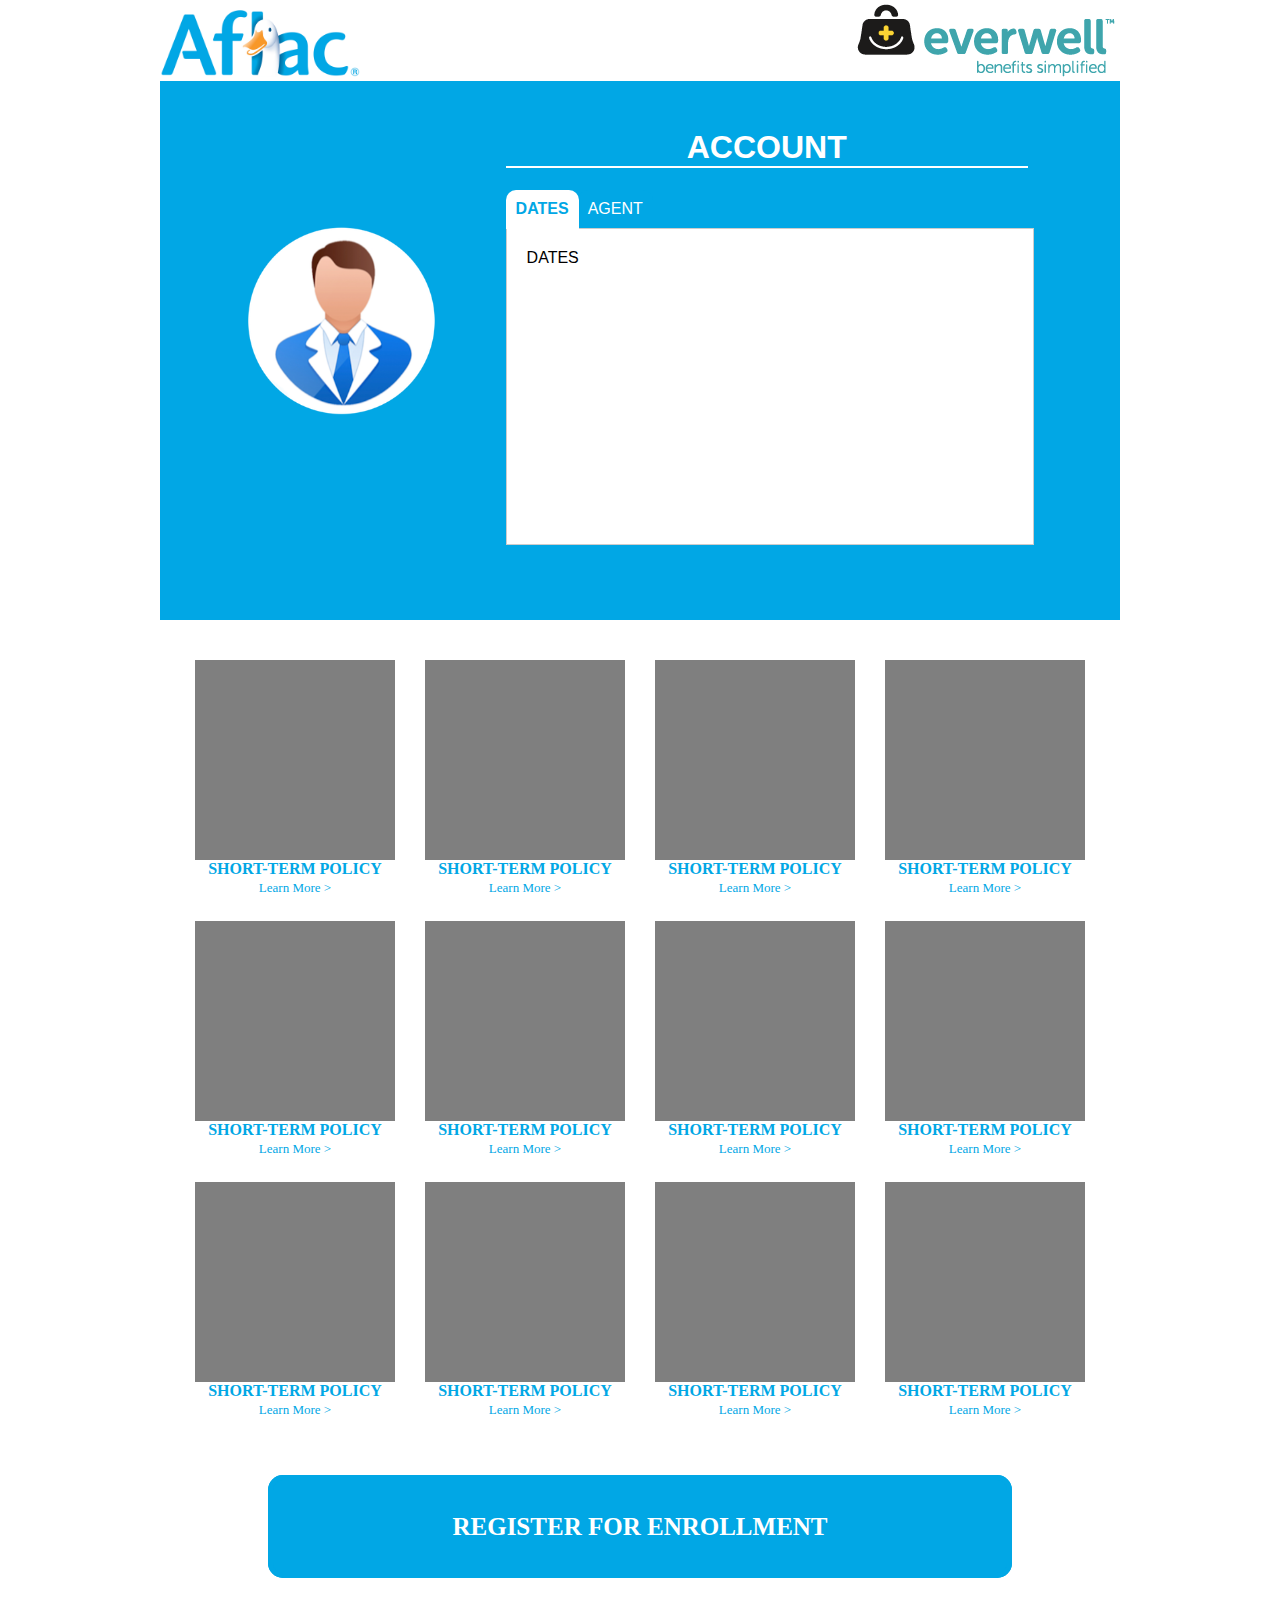
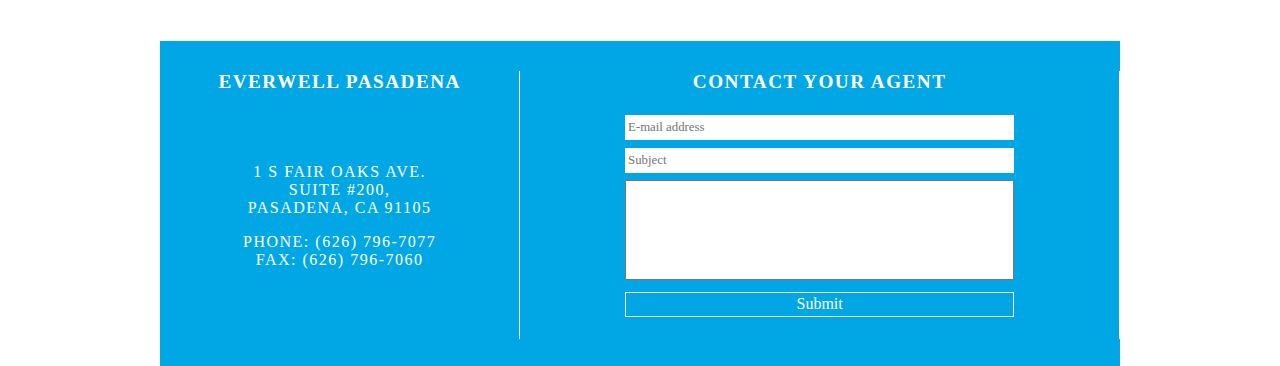
<file: everwell.html>
<!DOCTYPE html>
<html lang="en">
<head>
	<meta charset="UTF-8">
	<!--<meta name="viewport" content="initial-scale=1"> //this messes up mobile formatting-->
	<title>Test</title>

<link rel="stylesheet" type="text/css" href="everwell.css"/>
<link rel="stylesheet" type="text/css" href="normalize.css">
</head>


<header>
	<div id="headerWrapper">
		<div class="header">
		<!-- Alfac and Everwell logos go here -->
			<img src="images/aflacLogo.png" alt="Aflac Main Logo" class="flexbox-item aflac-logo">
			<img src="images/everwell-logo.png" alt="Everwell Main Logo" class="flexbox-item ever-logo">
			<!-- Blue Box goes here -->
			<section class="blue-box">
				<div class="guyDiv">	
					<img class="guy" src="images/guy.png" alt="Picture in blue box">
				</div>	
        <div class="tableWrap">
					<div class="acc-dates">
						<h1>ACCOUNT</h1>
					</div>	
						<!-- Tabs -->
			<div class="tabsHeader">
			    <div class="tabHeader">
			       <input type="radio" id="tab-1" name="tab-group-1" checked>
			       <label class="tabz" for="tab-1">DATES</label>
			       <div class="content">
			           DATES
			       </div> 
			    </div>
			   <div class="tabHeader">
			       <input type="radio" id="tab-2" name="tab-group-1">
			       <label class="tabz" for="tab-2">AGENT</label>       
			       <div class="contentHeader">
			           AGENT
			       </div> 
			   </div>
			</div> 
      </div>  
			 <!-- end of tabs -->
			</section>
		</div>					
	</div>
</header>



 

    <!---BODY-->
<body>
      <div id="popup" class="popup_content">
        <p class="popup_Title"><b>Policy Title</b></p>
        <p id="popuptext" class="popup_Text">
        &emsp;Lorem ipsum dolor sit amet, consectetur adipiscing elit, sed do eiusmod tempor incididunt ut labore et dolore magna aliqua. Ut enim ad minim veniam, quis nostrud exercitation ullamco laboris nisi ut aliquip ex ea commodo consequat. Duis aute irure dolor in reprehenderit in voluptate velit esse cillum dolore eu fugiat nulla pariatur. Excepteur sint occaecat cupidatat non proident, sunt in culpa qui officia deserunt mollit anim id est laborum.
        Lorem ipsum dolor sit amet, consectetur adipiscing elit, sed do eiusmod tempor incididunt ut labore et dolore magna aliqua. Ut enim ad minim veniam, quis nostrud exercitation ullamco laboris nisi ut aliquip ex ea commodo consequat. Duis aute irure dolor in reprehenderit in voluptate velit esse cillum dolore eu fugiat nulla pariatur. Excepteur sint occaecat cupidatat non proident, sunt in culpa qui officia deserunt mollit anim id est laborum.</p><br>
        <ul>
          <li>Lorem ipsum dolor sit amet</li>
          <li>Lorem ipsum dolor sit amet</li>
          <li>Lorem ipsum dolor sit amet</li>
          <li>Lorem ipsum dolor sit amet</li>
        </ul>
     <a id="popupClose" class = "popup_Close" href = "javascript:void(0)" onclick = "document.getElementById('popup').style.display='none';document.getElementById('fade').style.display='none'">Close</a></div>

    <div id="fade" class="black_overlay"></div>  
          <div class="service-text" id="service-text">

            <div class="service-container">

           	  <div class="job-column-1 job-column-2 job-column-3">
              <a href = "javascript:void(0)" onclick = "document.getElementById('popup').style.display='block';document.getElementById('fade').style.display='block'">
                	<div class="service-item">
  							  <div class="service-thumb">
  								<div class="overlay-p">
  								</div>
  						  	</div> <!-- /.service-thumb -->
                  <p><b>SHORT-TERM POLICY</b><br>
                  <font class="learnFont" size="2">Learn More ></font></p>
  						  </div>
             </a>
              </div>
              <div class="job-column-1 job-column-2 job-column-3">
              <a href = "javascript:void(0)" onclick = "document.getElementById('popup').style.display='block';document.getElementById('fade').style.display='block'">
                  <div class="service-item">
                  <div class="service-thumb">
                  <div class="overlay-p">
                  </div>
                  </div> <!-- /.service-thumb -->
                  <p><b>SHORT-TERM POLICY</b><br>
                  <font class="learnFont" size="2">Learn More ></font></p>
                </div>
             </a>
              </div>
             <div class="job-column-1 job-column-2 job-column-3">
             <a href = "javascript:void(0)" onclick = "document.getElementById('popup').style.display='block';document.getElementById('fade').style.display='block'">
                  <div class="service-item">
                  <div class="service-thumb">
                  <div class="overlay-p">
                  </div>
                  </div> <!-- /.service-thumb -->
                  <p><b>SHORT-TERM POLICY</b><br>
                  <font class="learnFont" size="2">Learn More ></font></p>
                </div>
             </a>
              </div>
            <div class="job-column-1 job-column-2 job-column-3">
              <a href = "javascript:void(0)" onclick = "document.getElementById('popup').style.display='block';document.getElementById('fade').style.display='block'">
                  <div class="service-item">
                  <div class="service-thumb">
                  <div class="overlay-p">
                  </div>
                  </div> <!-- /.service-thumb -->
                  <p><b>SHORT-TERM POLICY</b><br>
                  <font class="learnFont" size="2">Learn More ></font></p>
                </div>
             </a>
              </div>

             <div class="job-column-1 job-column-2 job-column-3">
              <a href = "javascript:void(0)" onclick = "document.getElementById('popup').style.display='block';document.getElementById('fade').style.display='block'">
                  <div class="service-item">
                  <div class="service-thumb">
                  <div class="overlay-p">
                  </div>
                  </div> <!-- /.service-thumb -->
                  <p><b>SHORT-TERM POLICY</b><br>
                  <font class="learnFont" class="learnFont" size="2">Learn More ></font></p>
                </div>
             </a>
              </div>
            <div class="job-column-1 job-column-2 job-column-3">
              <a href = "javascript:void(0)" onclick = "document.getElementById('popup').style.display='block';document.getElementById('fade').style.display='block'">
                  <div class="service-item">
                  <div class="service-thumb">
                  <div class="overlay-p">
                  </div>
                  </div> <!-- /.service-thumb -->
                  <p><b>SHORT-TERM POLICY</b><br>
                  <font class="learnFont" size="2">Learn More ></font></p>
                </div>
             </a>
              </div>
            <div class="job-column-1 job-column-2 job-column-3">
              <a href = "javascript:void(0)" onclick = "document.getElementById('popup').style.display='block';document.getElementById('fade').style.display='block'">
                  <div class="service-item">
                  <div class="service-thumb">
                  <div class="overlay-p">
                  </div>
                  </div> <!-- /.service-thumb -->
                  <p><b>SHORT-TERM POLICY</b><br>
                  <font class="learnFont" size="2">Learn More ></font></p>
                </div>
             </a>
              </div>
             <div class="job-column-1 job-column-2 job-column-3">
              <a href = "javascript:void(0)" onclick = "document.getElementById('popup').style.display='block';document.getElementById('fade').style.display='block'">
                  <div class="service-item">
                  <div class="service-thumb">
                  <div class="overlay-p">
                  </div>
                  </div> <!-- /.service-thumb -->
                  <p><b>SHORT-TERM POLICY</b><br>
                  <font class="learnFont" size="2">Learn More ></font></p>
                </div>
             </a>
              </div>
              <div class="job-column-1 job-column-2 job-column-3">
              <a href = "javascript:void(0)" onclick = "document.getElementById('popup').style.display='block';document.getElementById('fade').style.display='block'">
                  <div class="service-item">
                  <div class="service-thumb">
                  <div class="overlay-p">
                  </div>
                  </div> <!-- /.service-thumb -->
                  <p><b>SHORT-TERM POLICY</b><br>
                  <font class="learnFont" size="2">Learn More ></font></p>
                </div>
             </a>
              </div>
              <div class="job-column-1 job-column-2 job-column-3">
              <a href = "javascript:void(0)" onclick = "document.getElementById('popup').style.display='block';document.getElementById('fade').style.display='block'">
                  <div class="service-item">
                  <div class="service-thumb">
                  <div class="overlay-p">
                  </div>
                  </div> <!-- /.service-thumb -->
                  <p><b>SHORT-TERM POLICY</b><br>
                  <font class="learnFont" size="2">Learn More ></font></p>
                </div>
             </a>
              </div>
             <div class="job-column-1 job-column-2 job-column-3">
              <a href = "javascript:void(0)" onclick = "document.getElementById('popup').style.display='block';document.getElementById('fade').style.display='block'">
                  <div class="service-item">
                  <div class="service-thumb">
                  <div class="overlay-p">
                  </div>
                  </div> <!-- /.service-thumb -->
                  <p><b>SHORT-TERM POLICY</b><br>
                  <font class="learnFont" size="2">Learn More ></font></p>
                </div>
             </a>
              </div>
             <div class="job-column-1 job-column-2 job-column-3">
              <a href = "javascript:void(0)" onclick = "document.getElementById('popup').style.display='block';document.getElementById('fade').style.display='block'">
                  <div class="service-item">
                  <div class="service-thumb">
                  <div class="overlay-p">
                  </div>
                  </div> <!-- /.service-thumb -->
                  <p><b>SHORT-TERM POLICY</b><br>
                  <font class="learnFont" size="2">Learn More ></font></p>
                </div>
             </a>
              </div>


    </div>
</div>
<div class="register_div" onclick="reg()">
  <a href="https://www.everwellbenefits.com" class="registerButton" target="blank">REGISTER FOR ENROLLMENT</a>
  <script>
    function reg(){
      alert('You are leaving Everwell Pasadena');
    }
  </script>
</div>


</body>

<!-- END OF BODY -->

<footer>
	<div class = "footerContain">
		<table>
			<tr>
				<th class = "column1">EVERWELL PASADENA</th>
				<th class = "column2">CONTACT YOUR AGENT</th>
<!-- 				<th class = "column3">FOLLOW</th> -->
			</tr>
			<tr>
				<td class = "column1">
					<p>1 S FAIR OAKS AVE.</br>SUITE #200,</br>PASADENA, CA 91105</p>
					<p>PHONE: (626) 796-7077</br>
					FAX: (626) 796-7060</p>
				</td>
				<td class = "column2">
					<form action>
						<p> <input name = "email" type = "text" placeholder = "E-mail address" /> </p>
						<p> <input name = "subject" type = "text" placeholder = "Subject" /> </p>
						<p> <textarea name = "message" type = "text" /></textarea> </p>
						<p> <input name = "btnsubmit" type = "submit" />
					</form>
				</td>
				<!-- <td class = "column3">
					<div>
            <a href="https://www.facebook.com/Everwell-Pasadena-1548917178752690/?ref=hl" class="facebook_img"><img name="fbImage" src="images/contact-us-fb.png"></a>
					</div>
					<div>
            <a href="https://twitter.com/EverwelPasadena/" class="twitter_img"><img name="twitImage" src="images/contact-us-twitter.png"></a>
					</div>
					<div>
            <a href="https://www.instagram.com/everwellpasadena/" class="instagram_img"><img name="instaImage" src="images/contact-us-instagram.png"></a>
					</div>
				</td> -->
			</tr>
				<!--- ONLY VISIBLE ON MOBILE -->
<!-- 			<tr>
				<td class = "mobCol">
					<div>
            <a href="https://www.facebook.com/Everwell-Pasadena-1548917178752690/?ref=hl" class="facebook_img"><img align = "left" name="fbImage" src="images/contact-us-fb.png"></a>
            <a href="https://twitter.com/EverwelPasadena/" class="twitter_img"><img name="twitImage" align = "middle" src="images/contact-us-twitter.png"></a>
            <a href="https://www.instagram.com/everwellpasadena/" class="instagram_img"><img name="instaImage" align = "right" src="images/contact-us-instagram.png"></a>
          </div>
				</td>
			</tr> -->
		</table>
	</div>
</footer>


</html>
</file>
<file: everwell.css>
html {
  font-family: "Century Gothic";
}

html,
body {
    width: 100%;
    height: 100%;
	margin: 0px;
    background-color: white;
}

html, header, body {
	min-width: 580px;
}

/*Header ***************************************/
#headerWrapper{
	width: 75%;
	margin: 0 auto;
	padding-top: 10px;
	height: 600px;}
.header{height:100%;}
.aflac-logo{width: 200px;}
.ever-logo{
	float: right;
	margin-top: -10px;}
.blue-box{
	background-color: #01a7e5;
	height: 100%;
}
.guyDiv{
	width: 35%;
	top: 20%;
	position: relative;
	display: inline-block;}
.guy{width: 100%;}
.tableWrap{
	width: 64%;
	float: right;
	height: 90%;
}
.acc-dates{
	position: relative;
	float: right;
	width: 85%;
	top: 5%;
	right: 15%;
	color: #fff;}
.acc-dates h1 {
	border-bottom: 2px solid #fff;
	text-align: center;}
/*for tabs*/
.tabsHeader {
	position: relative;
	margin-top: 82px;
	height: 65%;
	width: 86%;
	top: 7%;}
.tabHeader {float: left;}
.tabHeader label {
	background: #01a7e5; 
	color: #fff;
	padding: 10px; 
	margin-left: -1px; 
	position: relative;
	left: 1px; }
.tabHeader [type=radio] {display: none;}
.content {
	position: absolute;
	top: 28px;
	left: 0;
	background: white;
	right: 0;
	bottom: 0;
	padding: 20px;
	border: 1px solid #ccc; }
.contentHeader {
	position: absolute;
	top: 28px;
	left: 0;
	background: white;
	right: 0;
	bottom: 0;
	padding: 20px;
	border: 1px solid #ccc; }
[type=radio]:checked ~ label {
	background: white;
	color: #01a7e5;
	font-weight: bold;
	border-bottom: 2px solid white;
	z-index: 2;}
[type=radio]:checked ~ label ~ .content {z-index: 1;}
.tabz {border-radius: 10px 10px 0 0;}

/*end of tabs*/
/*/*Desktop Breakpoints*/
@media screen and (max-width: 900px) {
	#headerWrapper{height: 710px;}
	.aflac-logo{
		margin: 0 auto;
		display: block;
	}
	.ever-logo{display: none;}
	.blue-box{background-color: #01a7e5;}
	.guyDiv {
		margin: 0 auto;
		display: block;
		top: 0;
		width: 50%;
	}
	.tableWrap{
		width: 100%;
		height: 45%;
		position: relative;
		top: 0px;
	}
	.acc-dates {
		position: static;
		margin: 0 auto;
		padding-bottom: 20px;
		width: 50%;
		float: none;
	}
	.tabsHeader {
		width: 70%;
		margin: 0 auto;
		top: -10px;
		height: 95%;
	}
}
/*mobile PORTRAIT & LANDSCAPE*/
@media(max-device-width: 450px){ 
	#headerWrapper{
		width: 100%;
		height: 700px;}
	.aflac-logo{
		margin: 0 auto;
		display: block;}
	.ever-logo{display: none;}
	.blue-box{
		background-color: #01a7e5;
		position: relative;}
	.guyDiv{
		display: block;
		margin: 0 auto;
		top: 10px;
		}
	.tableWrap{
		width: 100%;
		height: 70%;
	}
	.acc-dates {display: none;}
	.acc-dates h1 {border-bottom: none;}
	.tabsHeader {
		position: relative;
		top: 0px;
		left: 210px;
		height: 325px;
		width: 60%;
		}
	[type=radio]: checked ~ label {
		padding: 20px;
	}	
	.tabHeader label {
		padding: 30px;
		font-size: 35px;
		bottom: 40px;
	}
	}	


/*END OF HEADER *******************************/




/*BODY *****************************************/


/* ----------------Career Section ----------- */


.service-text {
	padding: 80px 40px;
	background-color: white;
	margin-top:30px;
	width: 100%;
	}

.service-text p {
	padding-bottom: 0px;
  }

.service-thumb {
	overflow: hidden;
  	position: relative;
}

.service-thumb {
	width: 200px;
	height: 200px;
  	background-image: url("images/service.png");
	background-size: cover;
}

/* ----------------
.service-thumb .overlay-p {
position: absolute; top: 0; left: 0; width: 100%; height: 100%; background-color: #72b842; visibility: hidden; opacity: 0; -webkit-transition: all 0.2s ease-in-out; -moz-transition: all 0.2s ease-in-out; -ms-transition: all 0.2s ease-in-out; -o-transition: all 0.2s ease-in-out; transition: all 0.2s ease-in-out;}  ----------- */


.service-text {
	padding: 20px 40px;
	background-color: white;
	margin-top:20px;
	margin-right:auto;
  	margin-left:auto;
	}

.service-text p {
	padding-bottom: 0px;
  }

.service-thumb {
	overflow: hidden;
 	position: relative;
}

.service-thumb {
	width: 200px;
	height: 200px;
  	background-image: url("images/service.png");
  	background-size: auto;
}
/* ----------------
.service-thumb .overlay-p {
position: absolute; top: 0; left: 0; width: 100%; height: 100%; background-color: #72b842; visibility: hidden; opacity: 0; -webkit-transition: all 0.2s ease-in-out; -moz-transition: all 0.2s ease-in-out; -ms-transition: all 0.2s ease-in-out; -o-transition: all 0.2s ease-in-out; transition: all 0.2s ease-in-out;}  ----------- */

.service-item {
  	width: 200px;
  	text-align: center;
}


.service-thumb:hover {
	visibility: visible; 
	opacity: 0.5;
}


.service-container{
  padding-top: 20px;
  padding-right:15px;
  padding-left:15px;
  margin-right:auto;
  margin-left:auto;\
  height: 100%;
}

.service-container:before,.service-container:after{
  display:table;content:"";
}

.service-container:after{
  clear:both;
}

.job-column-3,.job-column-1,.job-column-2{
  position:relative;
  padding-right:15px;
  padding-left:15px;
  padding-bottom: 25px;
  width: 200px;
  text-align: center;
}

.job-column-3,.job-column-1,.job-column-2 a{
	font-family: "Century Gothic";
	text-decoration: none;
  	color: #01a7e5;
}
.job-column-3,.job-column-1,.job-column-2 a:hover{
  color: orange;
}

a p{
  margin-top: 0px;
  margin-bottom: 0px;
}

.job-column-1{float:left}

.job-column-1{width:230px;}

@media(min-width:540px){
.job-column-2{float:left}

.job-column-2{width:230px;}}

@media(min-width:982px){
  .job-column-3{
  float:left
  }

  .job-column-3{
  width:230px;
  }
}

.register_div{
	padding-top: 50px;
	padding-bottom: 100px;
	text-align: center;
}

.registerButton{
	position: relative;
	font-size: 25px;
	font-weight: bold;
	font-family: "Century Gothic";
	text-decoration: none;
	color: #fff;
	padding: 33px 14% 33px 14%;
	background-color: #01a7e5;
	moz-border-radius: 15px;
  	-webkit-border-radius: 15px;
  	border: 5px solid;
	border-color: #01a7e5;
}

.registerButton:hover{
	background-color: #FFF;
	color: #01a7e5;
	border: 5px solid;
	border-color: #01a7e5;
}


@media(min-width:550px){
	.service-container{width:490px;}
	.registerButton{width: 70%;}}

@media(min-width:800px){
	.service-container{width:720px;}
	.registerButton{width: 60%;}}

@media(min-width:1200px){
	.service-container{width:950px;}
	.registerButton{width: 50%;}}

.popup_content{
    display: none;
    position: fixed;
    top: 15%;
    left: 20%;
    width: 60%;
    height: 70%;
    padding: 16px;
    border: 10px solid #01a7e5;
    border-radius: 10px;
    background-color: white;
    z-index:1002;
    overflow: auto;
    text-align: center;
    font-size: 14px;
    }

.popup_Title{
	text-align: center;
	color: #01a7e5;
	margin-top: 0px;
}

.popup_content p.popup_Text, ul, li {
	text-align: left;
	padding-bottom: 10px;
}
.black_overlay{
    display: none;
    position: fixed;
    top: 0%;
    left: 0%;
    width: 100%;
    height: 100%;
    background-color: black;
    z-index:1001;
    -moz-opacity: 0.5;
    opacity:.50;
    filter: alpha(opacity=80);
}

.popup_Close{
	text-decoration: none;
	font-weight: bold;
  	color: #01a7e5;
  	bottom: 18%;
  	left: 48%;
  	position: fixed;
}
.popup_Close:hover{
  	color: orange;
}

/*MOBILE VERSION*************/

@media only screen and (max-device-width: 750px) and (orientation: landscape){
	.service-thumb {
		width: 200px;
		height: 200px;}

	.service-item {
		width:200px;}

	.popup_content{
		top: 15%;
    	left: 5%;
    	width: 90%;
    	height: 70%;
	}

	@media(min-width:900px){.service-container{width:720px;}}

	.job-column-1{width:230px;}

	@media(min-width:960px){.job-column-3{width:230px;}}

	.job-column-3,.job-column-1,.job-column-2{
		padding-right:15px;
		padding-left:15px;}

	.job-column-3,.job-column-1,.job-column-2 a{
		font-size: 20px;
	}

	.learnFont{
		font-size: 16px;
	}
}	

@media only screen and (max-device-width: 450px) and (orientation: portrait){
	.service-thumb {
		width: 300px;
		height: 300px;}

	.service-item {
		width:300px;}

	.popup_content{
		top: 15%;
    	left: 5%;
    	width: 90%;
    	height: 70%;}

	.registerButton{
		font-size: 45px;
	}

	@media(min-width:640px){.service-container{width:700px;}}

	.job-column-1{width:230px;}

	@media(min-width:450px){.job-column-2{width:330px;}}

	.job-column-3,.job-column-1,.job-column-2{
		padding-right:15px;
		padding-left:15px;}

	.job-column-3,.job-column-1,.job-column-2 a{
		font-size: 30px;
	}
	.learnFont{
		font-size: 25px;
	}
}

@media print{img{page-break-inside:avoid}img{max-width:100%!important}}

*,*:before,*:after{-webkit-box-sizing:border-box;-moz-box-sizing:border-box;box-sizing:border-box}







/*END OF BODY **************************************/

/* Footer ******************************************/

footer {
}

.footerContain {
	width: 75%;
	height: 325px;
	margin: auto;
	padding-top: 30px;
	background-color: #01a7e5;
}

table {
	width: 100%;
	height: 50%;
	margin: auto;
	/** all of the font styles except font-weight apply except
	to input[...btnsubmit] **/
	font-family: "Century Gothic";
	color: white;
	font-weight: lighter;
	letter-spacing: 1.5px;
	background-color: #01a7e5;
	border-collapse: collapse;
}

th {
	font-size: 120%;
}

td {
	text-align: center;
}

td > p {
	font-size: 100%;
}

/* !!fix spacing between th and td after fixing the inputs!! */

/* COLUMN 1 */

.column1 {
	width: 30%;
}

/* COLUMN 2 */

.column2 {
	width: 50%;
	border-left: 1px solid white;
	border-right: 1px solid white;
}

form {
	padding: 2.5% 0;
}

form > p {
	/** spacing between the input boxes **/
	margin: 7.5px 0 7.5px 0;
}

input {
	width: 65%;
	height: 25px;
	border: 1px solid white;
}

input[name = "btnsubmit"] {
	height: 25px;
	font-family: "Century Gothic";
	font-size: 100%;
	color: white;
	background-color: #01a7e5;
	border: 1px solid white;
}

input[name = "email"], input[name = "subject"], textarea[name="message"]{
	color: black;
	font-size: 80%;
}

textarea {
	width: 65%;
	height: 100px;
	resize: none;
}

.mobCol {
	display: none;
}

/* COLUMN 3 */

.column3 {
	width: 20%;
}

.column3 img {
	width: 65px;
	height: 65px;
	/** spacing between widgets **/
	margin-top: 5px;
	margin-right: auto;
	margin-left: auto;
}

img[name="fbImage"]:hover {
	content: url('images/facebookcolor.png');
}
img[name="twitImage"]:hover {
	content: url('images/TwitterHoverImage.png');
}
img[name="instaImage"]:hover {
	content: url('images/InstaHover.png');
}

/*** MEDIA QUERY BEGINS ***/
/** BROWSER **/

@media(max-width: 800px) {
/* FOOTERCONTAINTER*/
 .footerContain {
	width: 100%;
	padding-top: 25px;
 }

 /* COLUMNS */
 .column1 {
	display: none;
 }

 .column2 {
	border: none;
 }

 .column3 {
	display: none;
 }

/* COLUMN 3 */
 .mobCol {
	height: 100px;
	padding-top: 1.5%;

	display: block;
 }

 .mobCol img {
	width: 65px;
	height: 65px;
}

 .mobCol > div {
	width: 65%;
	margin: auto;
 }

}

@media(max-width: 515px) {
/* COLUMN 3 */
 .mobCol img {
	width: 20%;
 }
}

/*** MOBILE ***/
@media only screen and (max-device-width: 750px) {
.footerContain {
	width: 100%;
 }

 /* COLUMNS */
 .column1 {
	display: none;
 }

 .column2 {
	border: none;
 }

 .column3 {
	display: none;
 }

/* COLUMN 3 */
 .mobCol {
	height: 125px;

	display: block;
 }

 .mobCol > div {
	width: 50%;
	margin: auto;
 }

 .mobCol img {
	width: 15%;
	margin: auto;
 }
}
</file>
